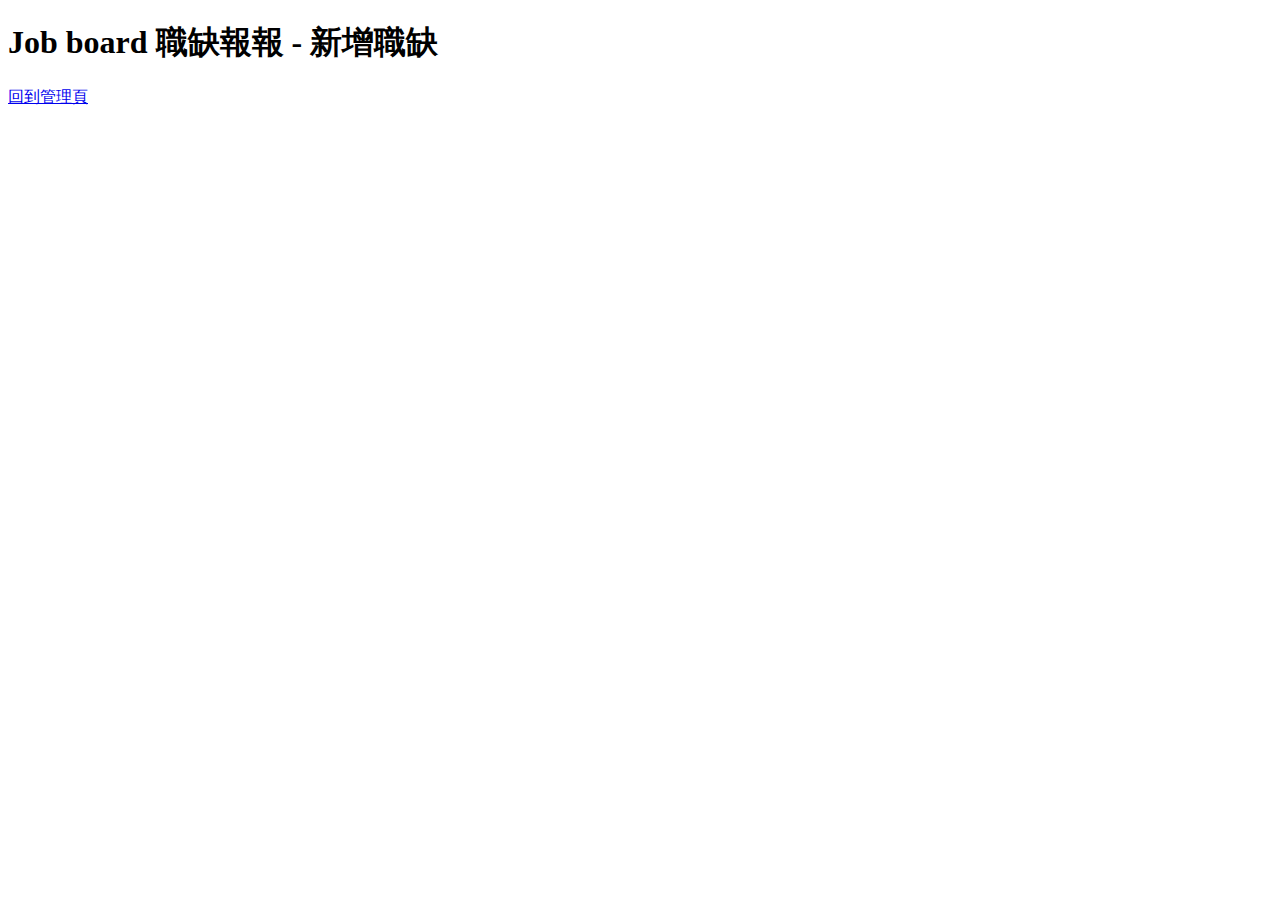
<file: templates/add.html>
<!DOCTYPE html>
<html lang="en">
<head>
    <meta charset="UTF-8">
    <meta http-equiv="X-UA-Compatible" content="IE=edge">
    <meta name="viewport" content="width=device-width, initial-scale=1.0">
    <title>Job board 新增職缺</title>
    
</head>
<body>
    <div class="container">
        <h1>Job board 職缺報報 - 新增職缺</h1>
        <a href="admin.html">回到管理頁</a>

    </div>
    
</body>
</html>
</file>
